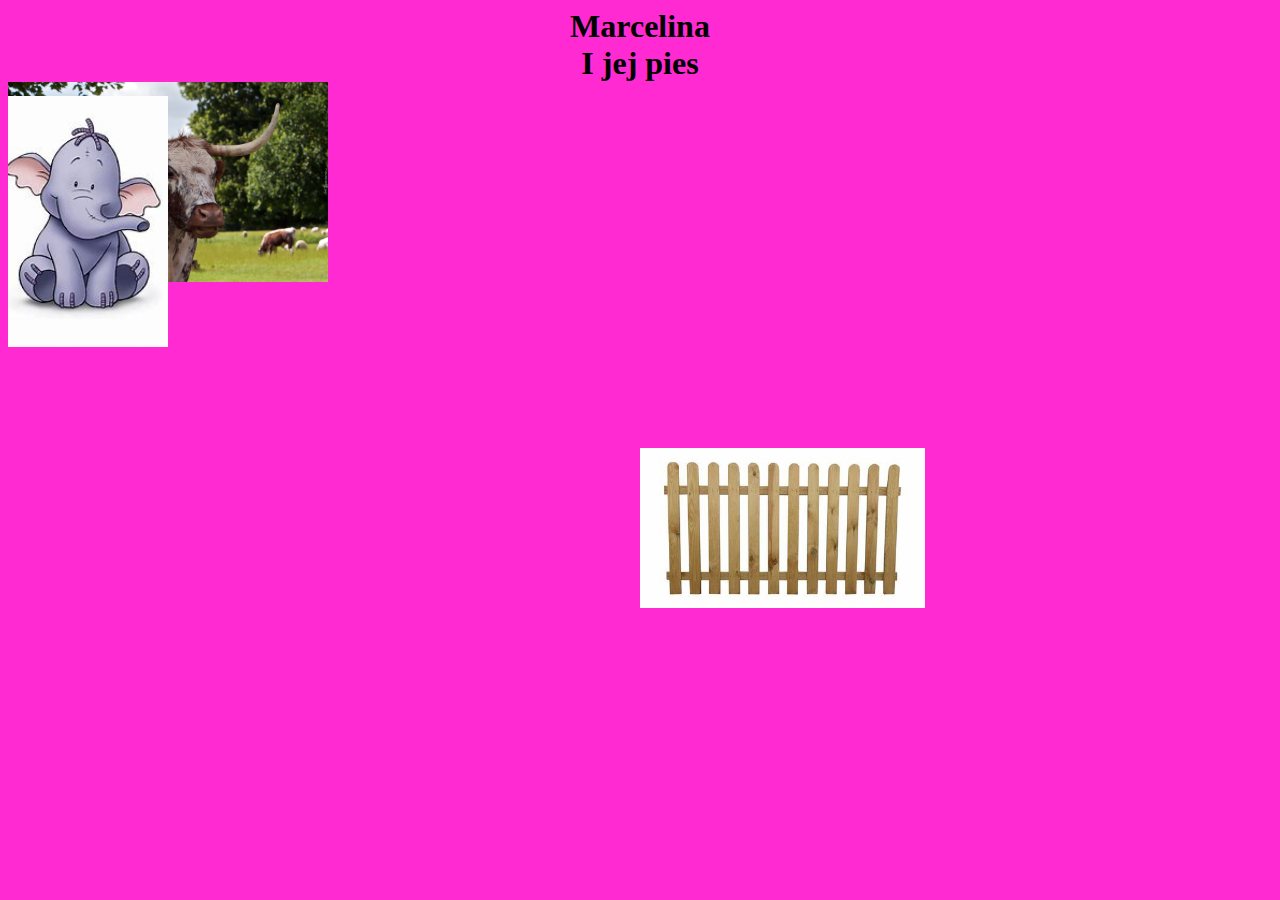
<file: index.html>
<!DOCTYPE html>
<head>
    <title>Pierwsza strona</title>
    <link rel="stylesheet" href="style.css">
    <meta 
</head>
<body>
     <h1 class="div1">Marcelina</h1> 
    <img src="photo.jpeg" class="photo1">
     <h1 class="div1">I jej pies</h1>
    <img src="byk.jpeg" class="photo2">
    <img src="fence.jpeg" class="plot">

    <a href="marcelina.html">site1</a>
    <a href="https://stasieradio.pl/">stasieradio</a>
    <a href="#scroll">aaaa</a>
    

    
</body>
</file>
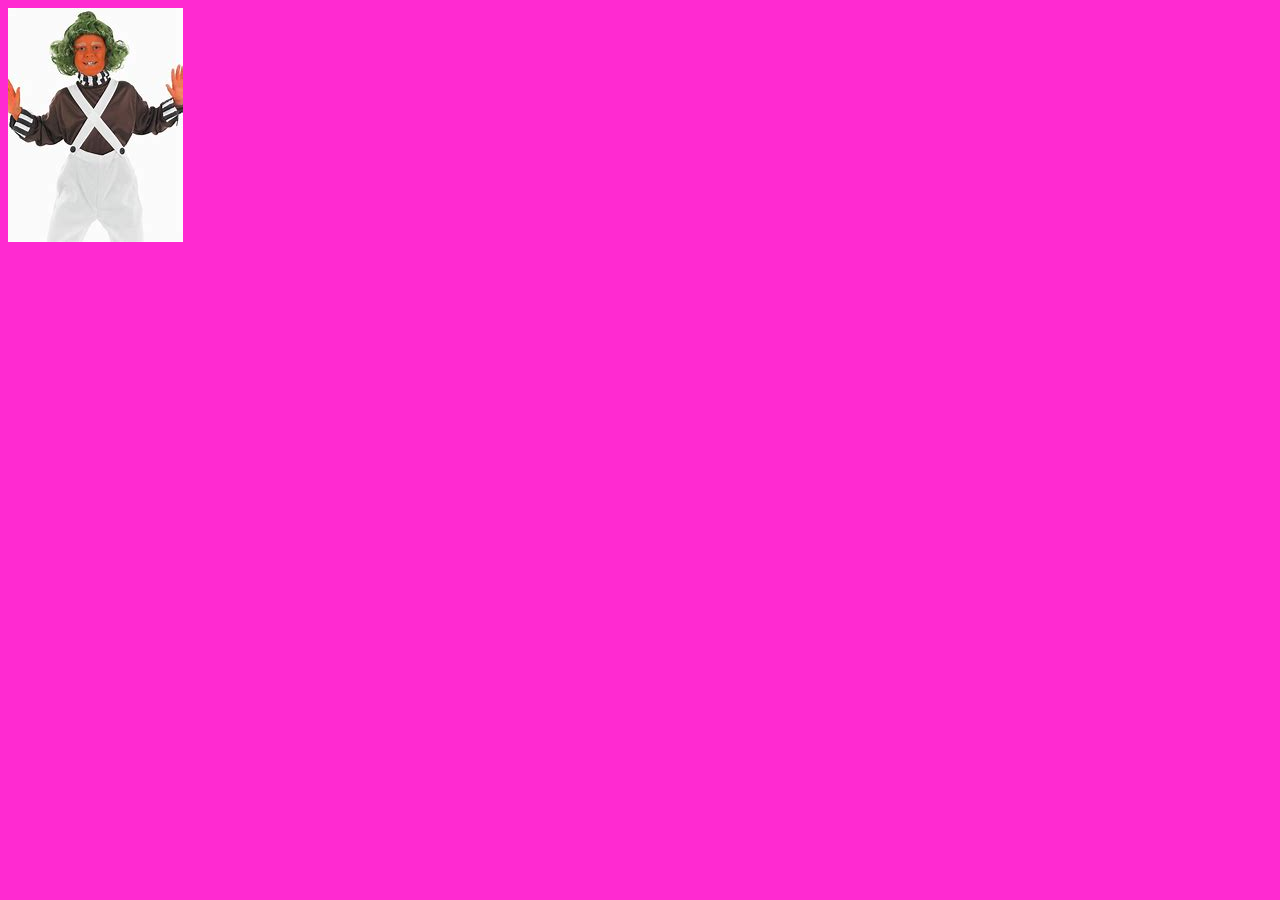
<file: marcelina.html>
<!DOCTYPE html>
<head>
    <title>Pierwsza strona</title>
    <link rel="stylesheet" href="style.css">
    <meta 
</head>
<body>
    <!-- <h1 class="div1" href="marcelina.html">Marcelina</h1> -->
    <img src="image.jpeg" class="photoSite2">
</body>
</file>
<file: style.css>
.div1{
    /* background-color: rgb(197, 90, 221); */
    width: fit-content;
    height: fit-content;
    margin: auto;
}

body{
    background-color: rgb(255, 42, 209);
}

.photo1{
    width: 10rem;
    position: absolute;
    /* margin-left: 41rem; */
    /* margin-right: auto; */
    /* margin-top: 2rem; */
    top: 6rem;
    z-index: 3;
    animation-name: animation2;
    animation-duration: 6s;
    animation-iteration-count: 10;
}

.photo2{
    width: 20rem;
    position: absolute;
    /* margin-left: 37rem; */
    /* margin-right: auto; */
    /* margin-top: 2rem;  */
    z-index: 2;
    animation-name: animation1;
    animation-duration: 6s;
    animation-iteration-count: 10;
}

@keyframes animation2 {
    0% {left: 0;
        top: 16rem;}
    20% {left: 18rem;
        top: 16rem;}
    40%{
        left: 40rem;
        top: 3rem;}
    60%{
        left: 60rem;
        top:16rem;
    }
    100%{left: 80rem;
        top: 16rem;}
    
} 

@keyframes animation1 {
    0% {left: 0;
        top: 26rem;}
    20% {left: 18rem;
        top: 26rem;}
    40%{
        left: 40rem;
        top: 13rem;}
    60%{
        left: 60rem;
        top:26rem;
    }
    100%{left: 80rem;
        top: 26rem;}
    
}

.plot{
    position: absolute;
    top: 28rem;
    left: 40rem;
    height: 10rem;
}

.photoSite2{
    height: 100%;
}
</file>
